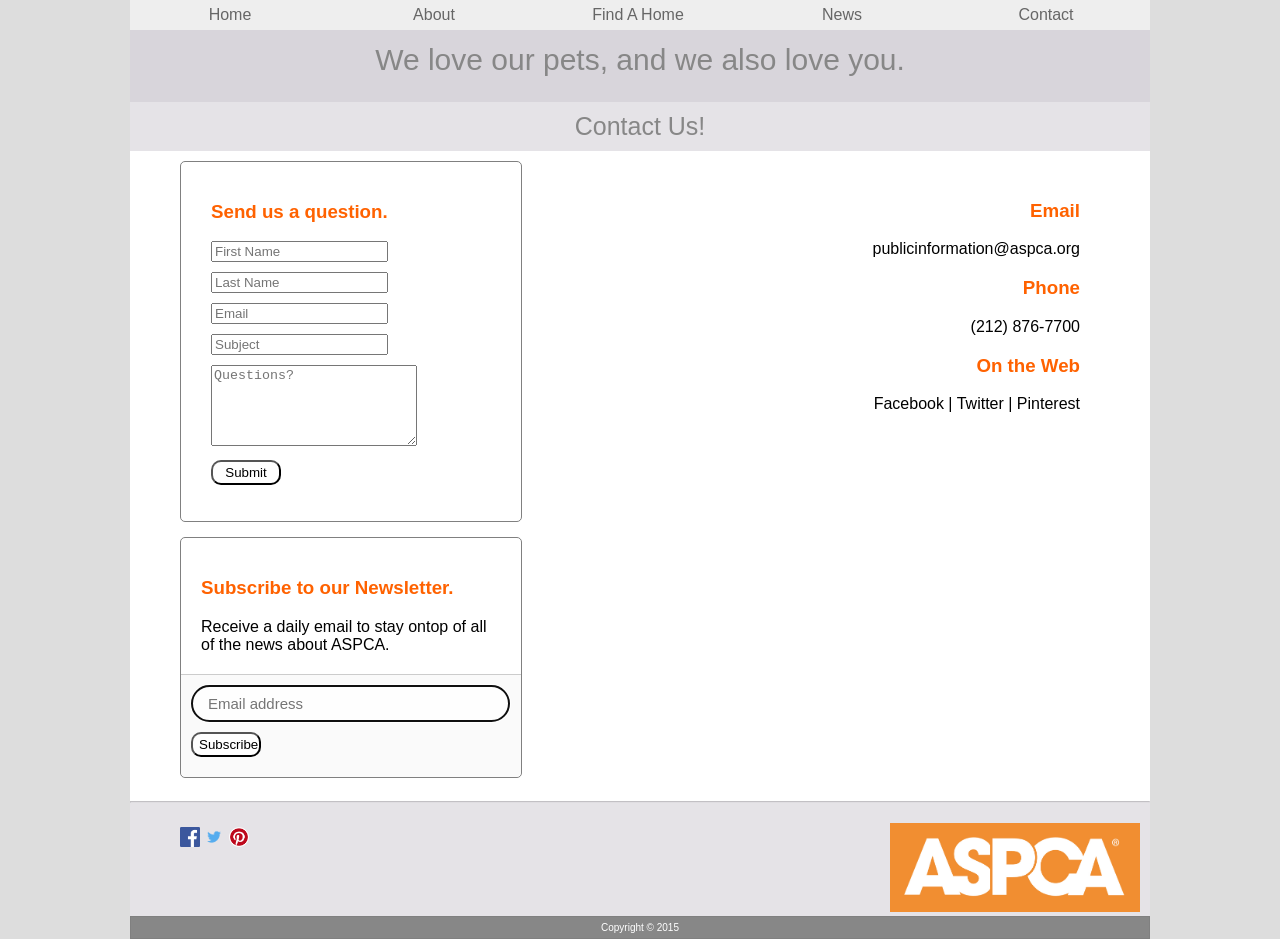
<file: contact.html>
<!DOCTYPE html>
<html>
<head>
    <meta charset="utf-8">

    <title>Contact ASPCA</title>
    <meta content="width=device-width, initial-scale=1.0" name="viewport">
    <link href="css/contact.css" rel="stylesheet">
</head>

<body>
    <div id="wrapper">
        <div id="banner">
            <ul id="dropdownMenu">
                <li>
                    <a href="index.html">Home</a>
                </li>


                <li>
                    <a href="about.html">About</a>
                </li>


                <li>
                    <a href="#">Find A Home</a>

                    <ul>
                        <li>
                            <a href="http://www.nycacc.org/">Manhattan</a>
                        </li>


                        <li>
                            <a href="http://www.badassbrooklynanimalrescue.com/">Brooklyn</a>
                        </li>


                        <li>
                            <a href="http://www.bobbiandthestrays.org/">Queens</a>
                        </li>


                        <li>
                            <a href="http://www.nycstopdoginc.com/">Bronx</a>
                        </li>


                        <li>
                            <a href="http://members.petfinder.com/~NY190/">Staten Island</a>
                        </li>
                    </ul>
                </li>


                <li>
                    <a href="news.html">News</a>
                </li>


                <li>
                    <a href="contact.html">Contact</a>
                </li>
            </ul>
        </div>


        <div id="cont-text">
            <br>


            <p id="cont-text1">We love our pets, and we also love you.</p>


            <p id="cont-text2">Contact Us!</p>
        </div>


        <div id="sidebar">
            <section class="contact">
                <div id="cont-form">


                    <h3 id="cont-text3">Send us a question.</h3>
                    <form>
                        <p><input id="fname" placeholder="First Name" type="text"
                        value=""> <input id="lname" placeholder="Last Name" type=
                        "text" value=""> <input id="email" placeholder="Email"
                        type="text" value=""> <input id="email" placeholder=
                        "Subject" type="text" value=""> 

                        <textarea id="questions" placeholder="Questions?" style=
                        "margin: 0px 0px 0px 10px; width: 200px; height:75px;"></textarea> <input class="cont-submit" type="submit">
                    </form>
                </div>
            </section>


            <section class="subscribe">
                <div class="sub-pitch">
                    <h3>Subscribe to our Newsletter.</h3>


                    <p>Receive a daily email to stay ontop of all of the news
                    about ASPCA.</p>


                    <form action="###" class="subscribe-form" method="post">
                        <input autofocus="" class="subscribe-input" name=
                        "email" placeholder="Email address" type="email">
                        <button class="subscribe-submit" type=
                        "submit">Subscribe</button>
                    </form>
                </div>
            </section>
        </div>


        <article id="contact-info">
            <div class="contact-list">
                <p>
                </p>


                <h3>Email</h3>
                <a href=
                "publicinformation@aspca.org">publicinformation@aspca.org</a>
                <p>

                <p>
                </p>


                <h3>Phone</h3>
                (212) 876-7700
                <p>

                <p>
                </p>


                <h3>On the Web</h3>
                <a href="https://www.facebook.com/aspca">Facebook</a> |
                <a href="https://twitter.com/ASPCA">Twitter</a> | <a href=
                "https://www.pinterest.com/ASPCA/">Pinterest</a>
                <p>
            </div>
        </article>


        <div id="clear">
        </div>
        <hr>

        <footer>

            <div class="social-footer">

                <ul>
                    <li>
                        <a href="https://www.facebook.com/aspca">
                        <img src="images/fb.png" alt="Facebook" style="width:20px;height:20px;border:0;"></a>
                    </li>
                    <li>
                        <a href-"https://twitter.com/ASPCA"><img src="images/twitter.png" alt="Twitter" style="width:20px;height:20px;border:0;"></a>
                    </li>
                    <li>
                       <a href-"https://www.pinterest.com/ASPCA/"><img src="images/Pinterest_Badge_Red.png" alt="Pinterest" style="width:20px;height:20px;border:0;"></a> 
                    </li>
                </ul>

                <div class="aspcalogo">
                <img src="images/aspca.jpg" style="width: 250px;">
                
            </div>
            </div>
            <div id="clear"></div>
            <div id="copyright">
                Copyright &copy; 2015
            </div>
        </footer>
    </div>
</body>
</html>
</file>
<file: css/contact.css>
body {
    background: #ddd;
    margin: 0;
    font-family: helvetica, sans-serif;
}
#wrapper {
    margin: 0 auto;
    width: 1020px;
    background-color: white;
}
a {
    color: #666;
    text-decoration: none;
}
a:hover {
    color: #C00;
}
#dropdownMenu,
#dropdownMenu ul {
    padding: 0;
    margin: 0;
    list-style: none;
    line-height: 1;
    text-align: center;
    border: 0;
}
#dropdownMenu a {
    display: block;
    width: 200px;
    height: 30px;
    line-height: 30px;
    border: 0;
}
#dropdownMenu a:hover {
    background-color: #fff;
    border: 0;
}
#dropdownMenu li {
    float: left;
    width: 204px;
    background-color: #eee;
    border: 0;
}
#dropdownMenu li ul {
    width: 200px;
    background: #eee;
    border-width: 1px;
    border-style: solid;
    border-color: #999999;
}
#dropdownMenu li > ul {
    display: none;
}
#dropdownMenu > li:hover > ul {
    display: block;
}
#dropdownMenu li ul li {
    width: 200px;
    border: 0;
    border-left-width: 1px;
    border-right-width: 1px;
    border-style: solid;
    border-color: #999999;
}
#dropdownMenu li ul ul {
    position: absolute;
    margin-top: -30px;
    margin-left: 200px;
    background: #eee;
    width: 200px;
}
#sidebar {
    float: left;
    margin-left: 50px;
}
#cont-form {
    margin: 0px 0px 0px 0px;
    padding: 20px;
    width: 300px;
    border: 1px solid grey;
    border-radius: 5px;
}
.cont-submit {
    margin: 10px auto;
    right: 15px;
    height: 25px;
    width: 70px;
    background: #fefefe;
    border-radius: 10px;
    cursor: pointer;
}
.subscribe {
    margin: 15px 0px 15px 0px;
    padding: 20px;
    width: 300px;
    border: 1px solid grey;
    border-radius: 5px;
}
/*.sub-pitch {
    padding-left: 120px;
}*/

table {
    margin:5px;
}

.newstable {
    height: 75px;
    width:600px;
}

#table-news h5 {
    color:#FF6200;
}

.subscribe-form {
    position: relative;
    margin: 20px -20px -20px;
    padding: 10px;
    background: #fafafa;
    border-top: 1px solid #ccc;
    border-radius: 0 0 6px 6px;
}
.subscribe-input {
    padding: 0 16px;
    width: 89%;
    height: 35px;
    font-family: 'Lucida Grande', Tahoma, Verdana, sans-serif;
    font-size: 15px;
    color: #444;
    background: #fefefe;
    background-clip: padding-box;
    border: 1px solid;
    border-color: #999 #aaa #aaa;
    border-radius: 20px;
}
.subscribe-submit {
    /*  display: block;
  position: absolute;*/
    
    margin: 10px auto;
    right: 15px;
    height: 25px;
    width: 70px;
    background: #fefefe;
    border-radius: 10px;
    cursor: pointer;
}
#cont-form input {
    display: block;
    margin: 10px;
}
#cont-text1 {
    background-color: #d8d5db;
    color: #878787;
    padding: 25px;
    font-size: 30px;
    margin: 0;
    text-align: center;
}
#cont-text2 {
    background-color: rgba(216, 213, 219, .65);
    color: #878787;
    padding: 10px;
    font-size: 25px;
    margin: 0 0 10px 0;
    text-align: center;
}
#cont-text3 {
    margin-left: 10px;
}
#questions {
    margin-left: 10px;
}
#contact-info {
    margin: 0px 50px 0px 10px;
    padding: 20px;
    text-align: right;
    float: right;
    width: 400px;
    /*  border: 1px solid grey;
  border-radius: 10px;
  min-height: 270px;*/
}
h3 {
    color: #ff6200;
}
.contact-list a {
    text-decoration: none;
    color: black;
}
#clear {
    clear: both;
}

footer {
      background-color: rgba(216, 213, 219, .65);
}
.social-footer {
    /*background-color: rgba(216, 213, 219, .65);*/
    padding:10px;
    margin-top:-10px;
}

.social-footer li {
    list-style-type: none;
    display:inline;
    margin: 0% auto;
}

.aspcalogo {
    float:right;
    margin-top: -44px;
}

#copyright {
    background-color: #878787;
    border: 1px solid grey;
    text-align: center;
    font-size: 10px;
    color:white;
    padding: 5px 0px;
}
</file>
